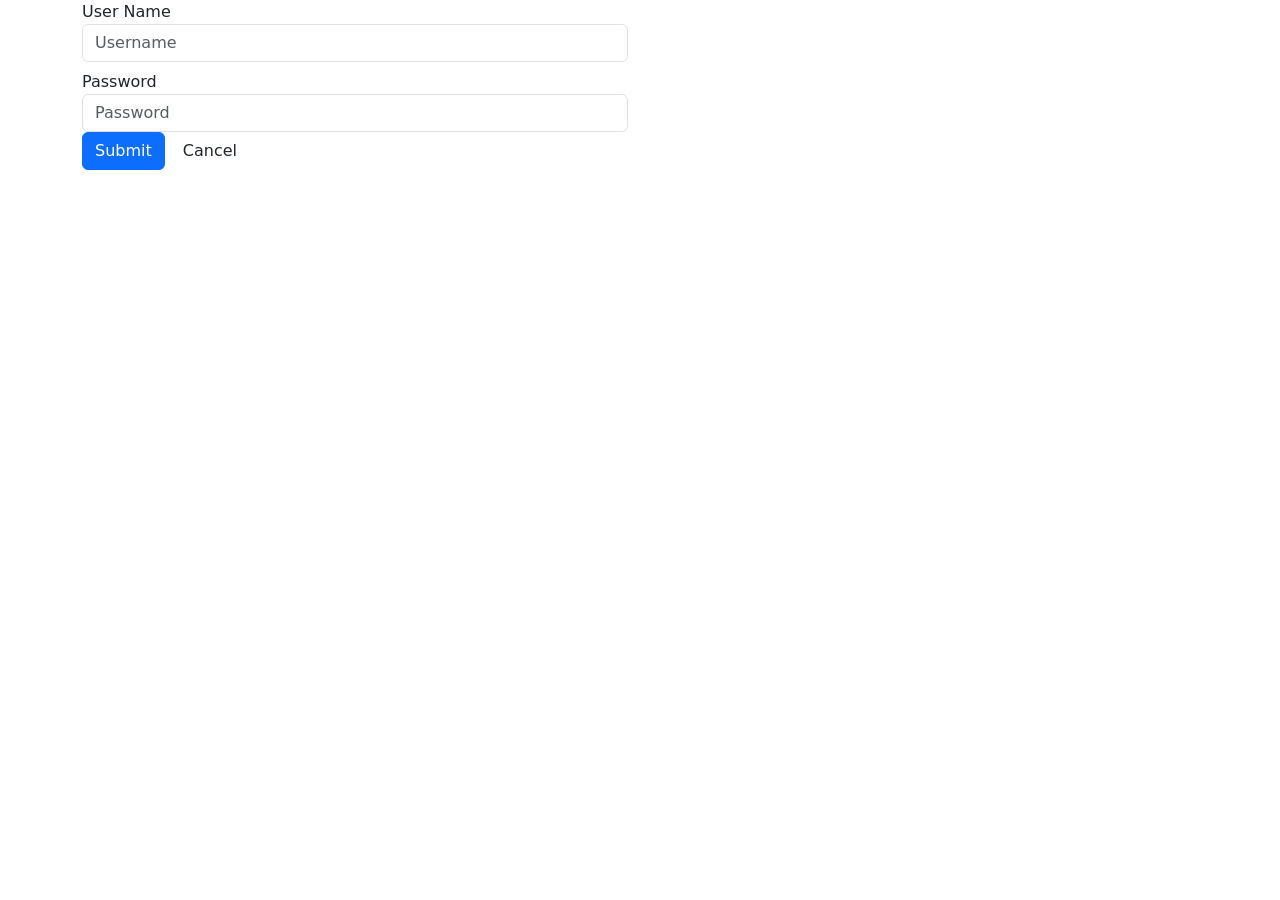
<file: Login.html>
<!DOCTYPE html>
<html lang="en">
<head>
    <meta charset="UTF-8">
    <meta name="viewport" content="width=device-width, initial-scale=1.0">
    <title>Html & bootstrap</title>
    <link rel="stylesheet" href="bootstrap-5.3.8-dist/css/bootstrap.min.css">
</head>
<body>
    <div class="container">
        <div class="row">
            <div class="col-md-6">
                <form action="home.html" method="post"> 
                    <div class="form-group">
                        <label for="">User Name</label>
                        <input type="username" class="form-control" placeholder="Username" required>
                    </div>
                    <div class="form-group mt-2">                
                        <label for="">Password</label>
                        <input type="password" class="form-control" placeholder="Password" required>
                    </div>
                    <button type="submit" class="btn btn-primary">Submit</button>
                    <a class="btn btn-default" href="Index.html">Cancel</a>            
                </form>
            </div>
        
        </div>
        

    </div>
</body>
</html>
</file>
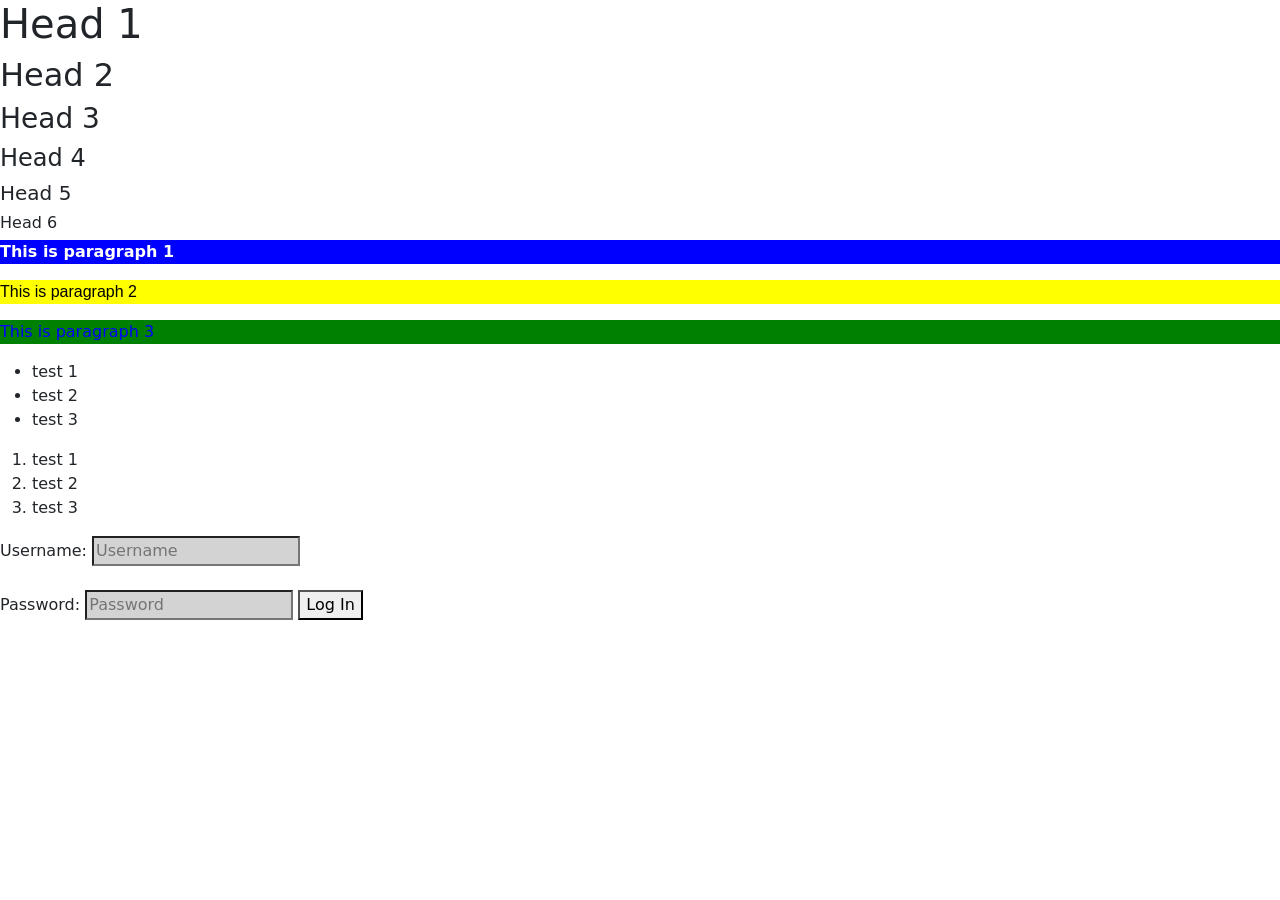
<file: Test.html>
<!DOCTYPE html>
<html lang="en">
<head>
    <meta charset="UTF-8">
    <meta name="viewport" content="width=device-width, initial-scale=1.0">
    <title>Document</title>
    <link rel="stylesheet" href="style.css">
    <link rel="stylesheet" href="bootstrap-5.3.8-dist/css/bootstrap.min.css">
</head>
<body>
    <h1>Head 1</h1>
    <h2>Head 2</h2>
    <h3>Head 3</h3>
    <h4>Head 4</h4>
    <h5>Head 5</h5>
    <h6>Head 6</h6>
    <p class="p1">This is paragraph 1</p>
    <p class="p2">This is paragraph 2</p>
    <p class="p3">This is paragraph 3</p>

    <ul>
        <li>test 1</li>
        <li>test 2</li>
        <li>test 3</li>
    </ul>
    <ol>
        <li>test 1</li>
        <li>test 2</li>
        <li>test 3</li>
    </ol>
    <form action="home.html" method="get">
        <label for="user_name">
            Username:
        </label>
        <input type="text" name="username" id="user_name" placeholder="Username" required>
        <label for=""></label>
        <br>
        <br>
        <label for="password">
            Password:
        </label>
        <input type="password" name="username" id="password" placeholder="Password" required>
        <button type="submit">Log In</button>
    </form>
</body>
</html>
</file>
<file: style.css>
h1 {
        color: red;
    }
.p1 {
    background-color: blue;
    color: white;
    font-weight: bolder;
}
.p2 {
    background-color: yellow;
    color: black;
    font-family: Verdana, Geneva, Tahoma, sans-serif;
}
.p3 {
    background-color: green;
    color: blue;
}
#user_name {
    background-color: lightgrey;
}
#password {
    background-color: lightgray;
}
</file>
